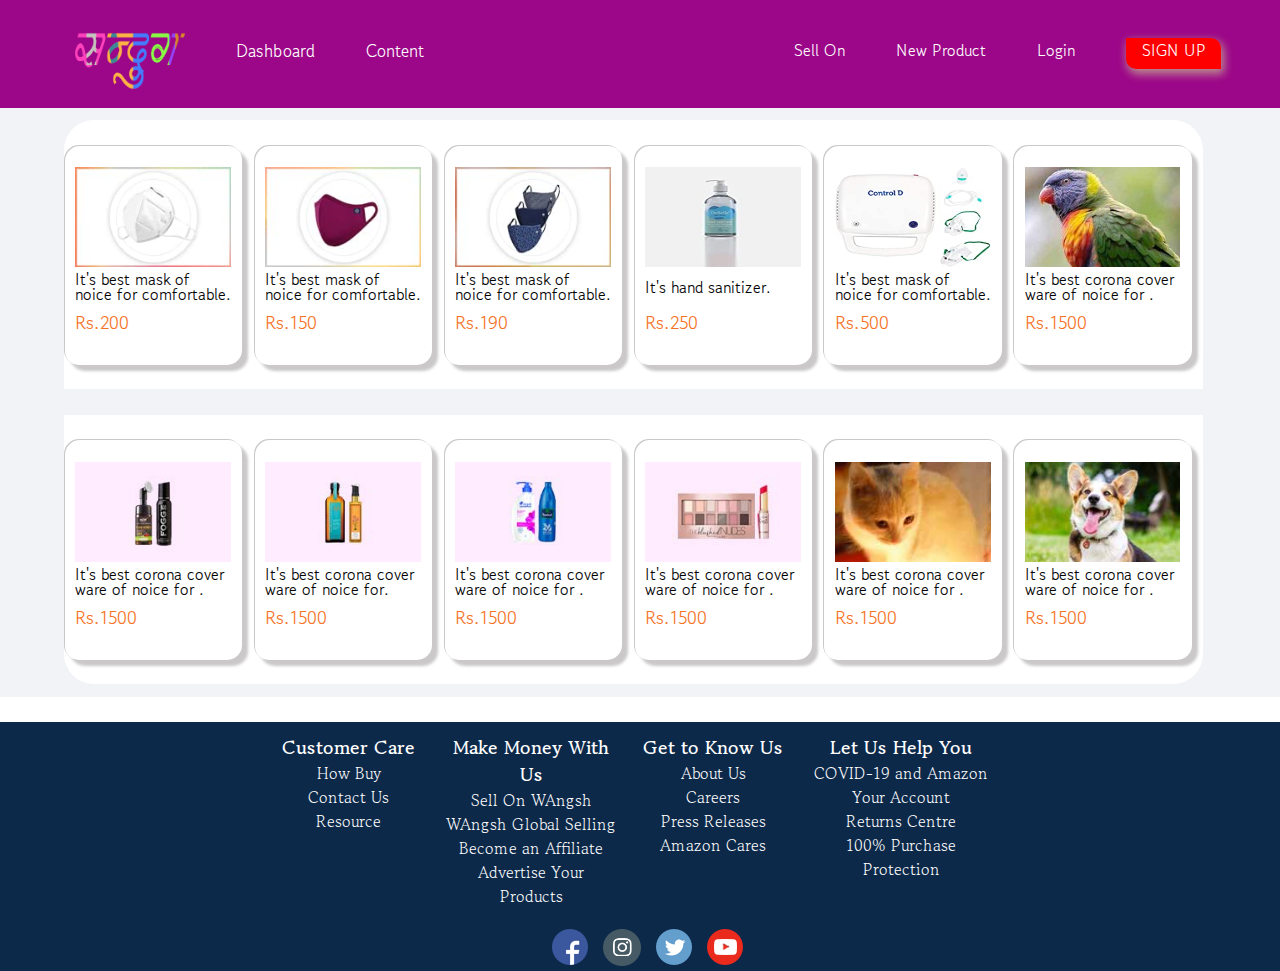
<file: index.html>
<!DOCTYPE html>
<html lang="en">
  <head>
    <meta charset="UTF-8" />
    <meta http-equiv="X-UA-Compatible" content="IE=edge" />
    <meta name="viewport" content="width=device-width, initial-scale=1.0" />
    <title>Simple Website</title>
    <link rel="stylesheet" href="css/style.css" />
    <link rel="preconnect" href="https://fonts.googleapis.com" />
    <link rel="preconnect" href="https://fonts.gstatic.com" crossorigin />
    <link
      href="https://fonts.googleapis.com/css2?family=Montserrat&display=swap"
      rel="stylesheet"
    />
    <link rel="preconnect" href="https://fonts.googleapis.com" />
    <link rel="preconnect" href="https://fonts.gstatic.com" crossorigin />
    <link
      href="https://fonts.googleapis.com/css2?family=Kaushan+Script&family=Montserrat&display=swap"
      rel="stylesheet"
    />
    <link rel="preconnect" href="https://fonts.googleapis.com" />
    <link rel="preconnect" href="https://fonts.gstatic.com" crossorigin />
    <link
      href="https://fonts.googleapis.com/css2?family=Gowun+Dodum&display=swap"
      rel="stylesheet"
    />
    <link
      rel="stylesheet"
      href="https://cdnjs.cloudflare.com/ajax/libs/font-awesome/4.7.0/css/font-awesome.min.css"
    />
    <!-- footer fonts -->
    <link rel="preconnect" href="https://fonts.googleapis.com" />
    <link rel="preconnect" href="https://fonts.gstatic.com" crossorigin />
    <link
      href="https://fonts.googleapis.com/css2?family=Gowun+Batang&display=swap"
      rel="stylesheet"
    />
  </head>
  <body>
    <div class="page-wrap">
      <div class="top-nav-wrap">
        <div class="first-top-nav">
          <div class="search-wrap">
            <div class="search-bar">
              <input type="text" placeholder="Search WAngsh" />
              <button type="submit"><i class="fa fa-search"></i></button>
            </div>
          </div>
          <div class="first-top-nav-cont">
            <ul class="top-nav-ul">
              <li class="top-nav-li">
                <a href="#" class="top-nav-li-hove">First</a>
              </li>
              <li class="top-nav-li">
                <a href="#" class="top-nav-li-hove">Second</a>
              </li>
              <li class="top-nav-li">
                <a href="" class="top-nav-li-hove">Third</a>
              </li>
              <li class="top-nav-li">
                <a href="" class="top-nav-li-hove">Fouth</a>
              </li>
            </ul>
          </div>
        </div>
        <div class="second-bottom-nav">
          <div class="second-bottom-nav-cont-first">
            <div class="sec-bot-nav-fir-firt-div">
              <div class="log-img"><a href=""> <img src="Img/logo.png" alt="" width="110px" height="60px"> </a></div>
              <div class="log-cont1">
                <a href="#" class="my-dash">Dashboard</a>
              </div>
              <div class="log-cont2">
                <a href="#" class="my-dash">Content</a>
              </div>
            </div>
            <!-- <div class="sec-bot-nav-fir-sec-div"></div> -->
          </div>
          <div class="second-bottom-nav-cont-second">
            <div class="login1"><a href="#" class="my-dash">Sell On</a></div>
            <div class="login2"><a href="#" class="my-dash">New Product</a></div>
            <div class="login3"><a href="file:///D:/Project/Simple%20website/login/index.html" class="my-dash">Login</a></div>
            <div class="login4"><a href="file:///D:/Project/Simple%20website/signup/index.html" class="my-dash">SIGN UP</a></div>
          </div>
        </div>
      </div>
      <div class="body-wrap">
        <div class="cont-first-box-wrap">
          <div class="cont-box1">
            <img
              src="Img/SellsImg/1._SY116_CB656502854_.jpg"
              alt=""
              width="100%"
              height="100vh"
            />
            <div class="price-cont-wrap">
              <div class="detail-product"><span class="detail-product-para">It's best mask of noice for comfortable.</span></div>
              <div class="product-price"><span class="currency">Rs.</span><span class="price">200</span></div>
              <div class="discount-product"></div>
            </div>
          </div>
          <div class="cont-box2">
            <img
              src="Img/SellsImg/2._SY116_CB656502854_.jpg"
              alt=""
              width="100%"
              height="100vh"
            />
            <div class="price-cont-wrap">
              <div class="detail-product"><span class="detail-product-para">It's best mask of noice for comfortable.</span></div>
              <div class="product-price"><span class="currency">Rs.</span><span class="price">150</span></div>
              <div class="discount-product"></div>
            </div>
          </div>
          <div class="cont-box3">
            <img
              src="Img/SellsImg/4._SY116_CB656502854_.jpg"
              alt=""
              width="100%"
              height="100vh"
            />
            <div class="price-cont-wrap">
              <div class="detail-product"><span class="detail-product-para">It's best mask of noice for comfortable.</span></div>
              <div class="product-price"><span class="currency">Rs.</span><span class="price">190</span></div>
              <div class="discount-product"></div>
            </div>
          </div>
          <div class="cont-box4">
            <img
              src="Img/SellsImg/31GuXZ0Q6rL._AC_SY200_.jpg"
              alt=""
              width="100%"
              height="100vh"
            />
            <div class="price-cont-wrap">
              <div class="detail-product-sigle"><span class="detail-product-para">It's hand sanitizer.</span></div>
              <div class="product-price"><span class="currency">Rs.</span><span class="price">250</span></div>
              <div class="discount-product"></div>
            </div>
          </div>
          <div class="cont-box5">
            <img
              src="Img/SellsImg/31LCRdftTAL._AC_SY200_.jpg"
              alt=""
              width="100%"
              height="100vh"
            />
            <div class="price-cont-wrap">
              <div class="detail-product"><span class="detail-product-para">It's best mask of noice for comfortable.</span></div>
              <div class="product-price"><span class="currency">Rs.</span><span class="price">500</span></div>
              <div class="discount-product"></div>
            </div>
          </div>
          <div class="cont-box6">
            <img src="Img/SellsImg/Parrot.jpg" alt="" width="100%" height="100vh"/>
            <div class="price-cont-wrap">
              <div class="detail-product"><span class="detail-product-para">It's best corona cover ware of noice for .</span></div>
              <div class="product-price"><span class="currency">Rs.</span><span class="price">1500</span></div>
              <div class="discount-product"></div>
            </div>
          </div>
        </div>
        <div class="cont-second-box-wrap">
          <div class="second-cont-box1">
            <img src="Img/SellsImg/Beauty_BAY-186x116_QC-Makeup._SY116_CB431333301_.jpg" alt="" width="100%" height="100vh"/>
            <div class="price-cont-wrap">
              <div class="detail-product"><span class="detail-product-para">It's best corona cover ware of noice for .</span></div>
              <div class="product-price"><span class="currency">Rs.</span><span class="price">1500</span></div>
              <div class="discount-product"></div>
            </div>
          </div>
          <div class="second-cont-box2">
            <img src="Img/SellsImg/Beauty_BAY-186x116_QC--Makeup._SY116_CB431333301_.jpg" alt="" width="100%" height="100vh"/>
            <div class="price-cont-wrap">
              <div class="detail-product"><span class="detail-product-para">It's best corona cover ware of noice for.</span></div>
              <div class="product-price"><span class="currency">Rs.</span><span class="price">1500</span></div>
              <div class="discount-product"></div>
            </div>
          </div>
          <div class="second-cont-box3">
            <img src="Img/SellsImg/BeautyBAY-186x116QC-Haircare._SY116_CB448752655_.jpg" alt="" width="100%" height="100vh"/>
            <div class="price-cont-wrap">
              <div class="detail-product"><span class="detail-product-para">It's best corona cover ware of noice for .</span></div>
              <div class="product-price"><span class="currency">Rs.</span><span class="price">1500</span></div>
              <div class="discount-product"></div>
            </div>
          </div>
          <div class="second-cont-box4">
            <img src="Img/SellsImg/BeautyBAY-186x116QC-Makeup._SY116_CB448752655_.jpg" alt="" width="100%" height="100vh"/>
            <div class="price-cont-wrap">
              <div class="detail-product"><span class="detail-product-para">It's best corona cover ware of noice for .</span></div>
              <div class="product-price"><span class="currency">Rs.</span><span class="price">1500</span></div>
              <div class="discount-product"></div>
            </div>
          </div>
          <div class="second-cont-box5">
            <img src="Img/SellsImg/Cat.jpg" alt="" width="100%" height="100vh"/>
            <div class="price-cont-wrap">
              <div class="detail-product"><span class="detail-product-para">It's best corona cover ware of noice for .</span></div>
              <div class="product-price"><span class="currency">Rs.</span><span class="price">1500</span></div>
              <div class="discount-product"></div>
            </div>
          </div>
          <div class="second-cont-box6">
            <img src="Img/SellsImg/Dog.jpg" alt="" width="100%" height="100vh"/>
            <div class="price-cont-wrap">
              <div class="detail-product"><span class="detail-product-para">It's best corona cover ware of noice for .</span></div>
              <div class="product-price"><span class="currency">Rs.</span><span class="price">1500</span></div>
              <div class="discount-product"></div>
            </div>
          </div>
        </div>
      </div>
      <div class="footer-wrap">
        <div class="footer-cont-box">
          <div class="footer-con1">
            <h3 class="customer-care">Customer Care</h3>
            <ul>
              <li class="customer-care"><a href="">How Buy</a></li>
              <li class="customer-care"><a href="">Contact Us</a></li>
              <li class="customer-care"><a href="">Resource</a></li>
            </ul>
          </div>
          <div class="footer-con2">
            <h3 class="make-money">Make Money With Us</h3>
            <ul>
              <li class="make-money"><a href="">Sell On WAngsh</a></li>
              <li class="make-money"><a href="">WAngsh Global Selling</a></li>
              <li class="make-money"><a href="">Become an Affiliate</a></li>
              <li class="make-money"><a href="">Advertise Your Products</a></li>
            </ul>
          </div>
          <div class="footer-con3">
            <h3 class="get-know">Get to Know Us</h3>
            <ul>
              <li class="get-know"><a href="">About Us</a></li>
              <li class="get-know"><a href="">Careers</a></li>
              <li class="get-know"><a href="">Press Releases</a></li>
              <li class="get-know"><a href="">Amazon Cares</a></li>
            </ul>
          </div>
          <div class="footer-con4">
            <h3 class="let-us-help">Let Us Help You</h3>
            <ul>
              <li class="let-us-help"><a href="">COVID-19 and Amazon</a></li>
              <li class="let-us-help"><a href="">Your Account</a></li>
              <li class="let-us-help"><a href="">Returns Centre</a></li>
              <li class="let-us-help">
                <a href="">100% Purchase Protection</a>
              </li>
            </ul>
          </div>
        </div>
        <div class="footer-icon">
          <a href=""><img src="Img/IconFacebook.png" alt="" class="footer-icon-cls"/></a>
          <a href=""><img src="Img/IconInstagram.png" alt="" class="footer-icon-cls" width="38px" height="37vh"/></a>
          <a href=""><img src="Img/IconTwitter.png" alt="" class="footer-icon-cls"/></a>
          <a href=""><img src="Img/IconYoutube.png" alt="" class="footer-icon-cls"/></a>
        </div>
      </div>
    </div>
    <script src="script.js"></script>
  </body>
</html>
</file>
<file: css/style.css>
* {
	margin: 0;
	padding: 0;
}
.page-wrap {
	width: 100%;
}
.top-nav-wrap {
	width: 100%;
}
.first-top-nav {
	width: 100%;
	background-color: rgb(57, 57, 77);
	font-family: "Montserrat", sans-serif;
	color: white;
	display: flex;
	justify-content: center;
	padding: 1% 0%;
	position: fixed;
}
.search-wrap {
	width: 100%;
}
.search-bar {
	width: 100%;
	display: flex;
	/* justify-content: center; */
	margin-left: 25%;
}
button {
	width: 10%;
	padding: 1% 0%;
}
input {
	width: 65%;
	font-size: 16px;
	padding: 1% 1%;
}
.first-top-nav-cont {
	width: 45%;
}
.top-nav-ul {
	display: flex;
	margin-top: 2%;
	list-style-type: none;
	margin-left: 10%;
	/* margin-left: 78%;   */
}
.top-nav-li {
	margin-left: 40px;
}
.top-nav-li-hove:hover{
	color: palevioletred;
	text-shadow: 2px 2px 4px red;
}
.second-bottom-nav {
	width: 100%;
	background-color: rgb(156, 6, 136);
	display: flex;
	justify-content: center;
	position: relative;
}
.second-bottom-nav-cont-first {
	width: 40%;
	padding: 1% 0%;
	margin-right: 10%;
}
.sec-bot-nav-fir-firt-div {
	width: 100%;
	display: flex;
	color: white;
}
.log-img {
	margin-top: 18px;
	margin-left: 75px;
	/* font-family: "Kaushan Script", cursive; */
}
.log-cont1 {
	margin: 5% 10%;
	font-family: "Gowun Dodum", sans-serif;
	font-size: 17px;
}
.log-cont2 {
	margin: 5% 0%;
	font-family: "Gowun Dodum", sans-serif;
	font-size: 17px;
}
a {
	text-decoration: none;
	color: white;
}
.my-dash:hover{
	color: red;
	text-shadow: 2px 2px 3px red;

}
.second-bottom-nav-cont-second {
	width: 40%;
	padding: 1% 0%;
	margin-left: 10%;
	display: flex;
	font-family: "Gowun Dodum", sans-serif;
	color: white;
}
.login1 {
	margin: 5% 5%;
}
.login2 {
	margin: 5% 5%;
}
.login3 {
	margin: 5% 5%;
}
.login4 {
	padding: 0% 3%;
	margin: 5% 5%;
	background-color: red;
	border-top-right-radius: 10px;
	border-bottom-left-radius: 10px;
	box-shadow: 2px 4px 10px 1px rosybrown;
}
.body-wrap {
	width: 100%;
	padding: 1% 0%;
	background-color: rgb(242, 243, 247);
	font-family: "Gowun Dodum", sans-serif;
}
.cont-first-box-wrap {
	width: 89%;
	padding: 1% 0%;
	margin-left: 5%;
	background-color: white;
	border-top-right-radius: 30px;
	border-top-left-radius: 30px;

	display: flex;
}
.cont-box1 {
	width: 20%;
	padding: 2% 1%;
	margin: 1% 0%;
	box-shadow: inset 1px 1px rgb(202, 200, 200), 6px 6px 3px rgb(202, 200, 200);
	background-color: transparent;
	border-radius: 15px;
}
.detail-product{
	width: 100%;
	line-height: 15px;
}
.detail-product-para{
	color: black;
	font-size: 16px;
}
.detail-product-sigle{
	line-height: 30px;
}
.currency{
	color: #f57224;
	line-height: 40px;
	font-size: 18px;
}
.price{
	color: #f57224;
	line-height: 30px;
	font-size: 18px;
}

.cont-box2 {
	width: 20%;
	padding: 2% 1%;
	margin: 1% 1%;
	box-shadow: inset 1px 1px rgb(202, 200, 200), 6px 6px 3px rgb(202, 200, 200);
	background-color: transparent;
	border-radius: 15px;
}
.cont-box3 {
	width: 20%;
	padding: 2% 1%;
	margin: 1% 0%;
	box-shadow: inset 1px 1px rgb(202, 200, 200), 6px 6px 3px rgb(202, 200, 200);
	background-color: transparent;
	border-radius: 15px;
}
.cont-box4 {
	width: 20%;
	padding: 2% 1%;
	margin: 1% 1%;
	box-shadow: inset 1px 1px rgb(202, 200, 200), 6px 6px 3px rgb(202, 200, 200);
	background-color: transparent;
	border-radius: 15px;
}
.cont-box5 {
	width: 20%;
	padding: 2% 1%;
	margin: 1% 0%;
	box-shadow: inset 1px 1px rgb(202, 200, 200), 6px 6px 3px rgb(202, 200, 200);
	background-color: transparent;
	border-radius: 15px;
}
.cont-box6 {
	width: 20%;
	padding: 2% 1%;
	margin: 1% 1%;
	box-shadow: inset 1px 1px rgb(202, 200, 200), 6px 6px 3px rgb(202, 200, 200);
	background-color: transparent;
	border-radius: 15px;
}
.cont-second-box-wrap {
	width: 89%;
	margin-top: 2%;
	padding: 1% 0%;
	margin-left: 5%;
	background-color: white;
	border-bottom-right-radius: 30px;
	border-bottom-left-radius: 30px;

	display: flex;
}
.second-cont-box1 {
	width: 20%;
	padding: 2% 1%;
	margin: 1% 0%;
	border-radius: 15px;
	box-shadow: inset 1px 1px rgb(202, 200, 200), 6px 6px 3px rgb(202, 200, 200);
	background-color: transparent;
}
.second-cont-box2 {
	width: 20%;
	padding: 2% 1%;
	margin: 1% 1%;
	border-radius: 15px;
	box-shadow: inset 1px 1px rgb(202, 200, 200), 6px 6px 3px rgb(202, 200, 200);
	background-color: transparent;
}
.second-cont-box3 {
	width: 20%;
	padding: 2% 1%;
	margin: 1% 0%;
	box-shadow: inset 1px 1px rgb(202, 200, 200), 6px 6px 3px rgb(202, 200, 200);
	background-color: transparent;
	border-radius: 15px;
}
.second-cont-box4 {
	width: 20%;
	padding: 2% 1%;
	margin: 1% 1%;
	box-shadow: inset 1px 1px rgb(202, 200, 200), 6px 6px 3px rgb(202, 200, 200);
	background-color: transparent;
	border-radius: 15px;
}
.second-cont-box5 {
	width: 20%;
	padding: 2% 1%;
	margin: 1% 0%;
	box-shadow: inset 1px 1px rgb(202, 200, 200), 6px 6px 3px rgb(202, 200, 200);
	background-color: transparent;
	border-radius: 15px;
}
.second-cont-box6 {
	width: 20%;
	padding: 2% 1%;
	margin: 1% 1%;
	box-shadow: inset 1px 1px rgb(202, 200, 200), 6px 6px 3px rgb(202, 200, 200);
	background-color: transparent;
	border-radius: 15px;
}
.footer-wrap {
	width: 100%;
	background-color: rgb(13, 41, 74);
	/* padding: 0% 0%; */
	color: white;
	font-family: "Gowun Batang", serif;
}
.footer-cont-box {
	width: 89%;
	margin-top: 2%;
	/* padding: 1% 0%; */
	margin-left: 5%;
	/* background-color: white; */
	display: flex;
	justify-content: center;
}
.footer-con1 {
	width: 15%;
	/* background-color: violet; */
	margin: 1% 0%;
}
.footer-con2 {
	width: 15%;
	/* background-color: violet; */
	margin: 1% 1%;
}
.footer-con3 {
	width: 15%;
	/* background-color: violet; */
	margin: 1% 0%;
}
.footer-con4 {
	width: 16%;
	/* background-color: violet; */
	margin: 1% 1%;
}
.customer-care {
	list-style-type: none;
	text-align: center;
}
.make-money {
	list-style-type: none;
	text-align: center;
}
.get-know {
	list-style-type: none;
	text-align: center;
}
.let-us-help {
	list-style-type: none;
	text-align: center;
}
.footer-icon {
	display: flex;
	justify-content: center;
}
.footer-icon-cls {
	margin-top: 10px;
	margin-left: 15px;
}
</file>
